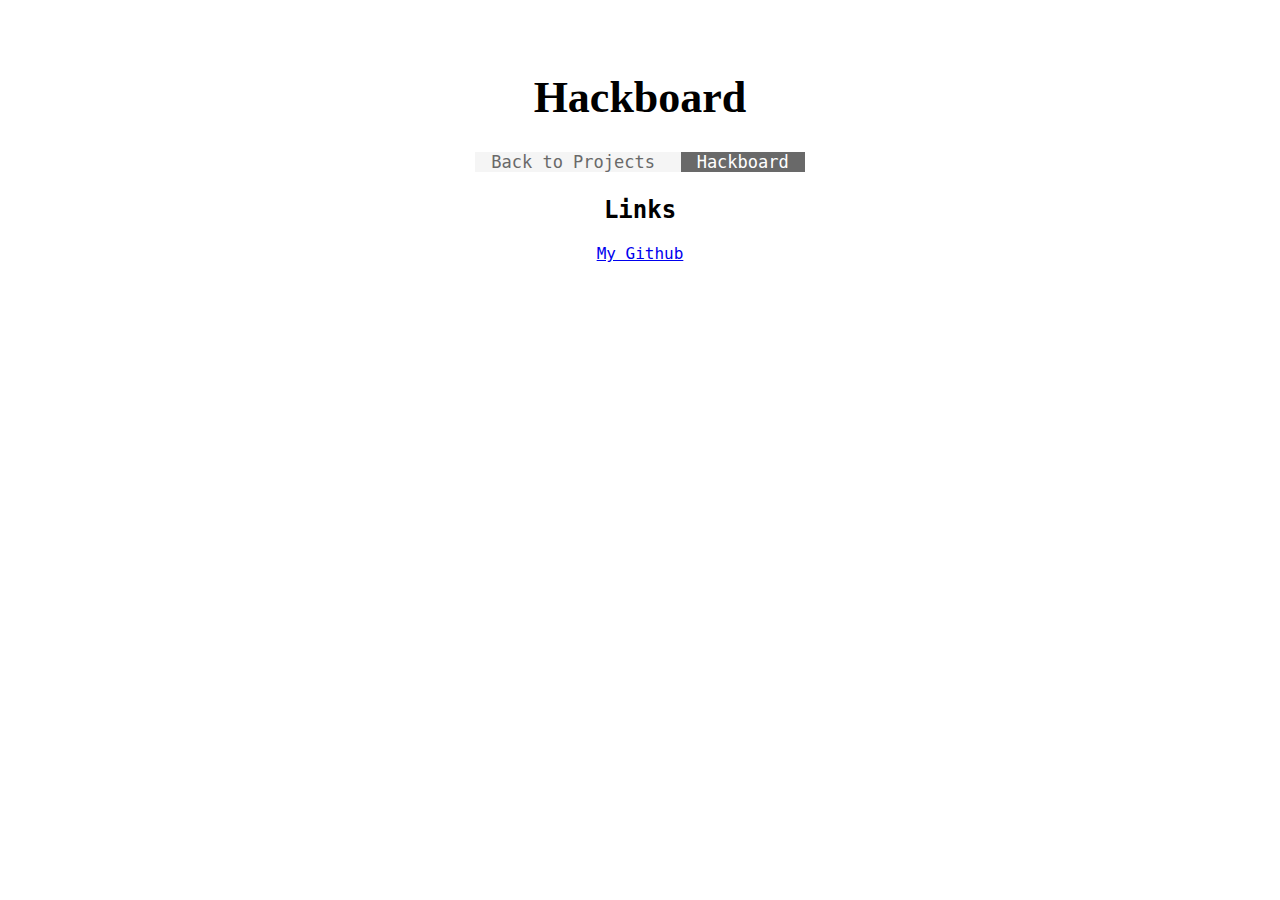
<file: project-pages/hackboard.html>
<!DOCTYPE html>
<html>
  <head>
    <meta charset="UTF-8" />
    <meta name="viewport" content="width=device-width, initial-scale=1.0">
    <link rel="stylesheet" href="../style.css"/>
    <title>Evan - Projects:Hackboard</title> <!--tab name-->
  </head>
  <body>
    <div class="title">
      <h1>Hackboard</h1>
    </div>
    <div class="topnav">
      <a href="../projects.html">Back to Projects</a>
      <a class="active" href="project-pages/hackboard.html">Hackboard</a>
    </div>
    <br>
    <div class="content">
      <h2>Links</h2>
      <p><a href="https://github.com/esemv07">My Github</a></p>
    </div>
  </body>
</html>
</file>
<file: style.css>
.wrap {
  height: 100px;
  overflow: hidden;
}
img {
  width: 100px;
}
body {
  background: white;
  color: black;
  font-family: 'Roboto Mono', Menlo, monospace;
  text-align: center;
  width: 100%;
  max-width: 1000px;
  margin: auto;
  margin-top: 72px;
}
ul {
  list-style-type: none;
  padding: 0;
  margin: 0;
}
li {
  display: inline;
}
li a {
  display: inline-block;
  color: slategrey;
  text-align: center;
  padding: 4px 16px;
  text-decoration: none;
  background-color: whitesmoke
}
li a:hover {
  background-color: lightgrey;
  color: dimgray;
}
li bl {
  display: inline-block;
  color: slategrey;
  text-align: center;
  padding: 4px 16px;
  text-decoration: none;
  background-color: whitesmoke
}
.topnav {
  background-color: whitesmoke;
  overflow: auto;
  display: inline-block;
}
.topnav a {
  float: center;
  color: dimgray;
  text-align: center;
  padding: 0px 16px;
  text-decoration: none;
  font-size: 17px;
}
.topnav a:hover {
  background-color: lightgrey;
  color: dimgray;
}
.topnav a.active {
  background-color: dimgray;
  color: white;
}
.title {
  font-family: 'Luminari', fantasy;
  font-size: 22px;
}
.content {
  text-align: center;
}
.hover-opacity:hover {
  opacity: 0.60;
}
.row-padding, .row-padding>.third {
  padding:0 30px;

}
.container {
  padding:0.01em 16px;
  width: 200px;
  height: 250px;
  border: solid ghostwhite;
  border-width: 10px;
}
.container:after, .container:before {
  content:"";
  display: table;
  clear: both;
}
.third {
  float: left;
  width: 100%;
  padding:0 8px;
}
@media (min-width:601px) {
  .w3-col.m1 {
    width:8.33333%
  }
  .w3-col.m2 {
    width:16.66666%
  }
  .w3-col.m3,.w3-quarter {
    width:24.99999%
  }
  .col.m4,.third {
    width:33.33333%;
    flex: 33.33333%;
  }
.margin-bottom {
  margin-bottom:16px;
}
.white {
  color: black;
  background-color: gainsboro;
  width: 200px;
}
.projectdescription {
  font-size: 12px;
}
.projecttitle {
  font-size: 18px;
}
.projectimg {
  height: 100px;
  overflow: hidden;
}
.main, #main {
  transition:margin-left .4s;
}
@media (max-width:1000px) {
  .main {
    margin-left:0;
    margin-right:0;
  }
}
.row {
  display: flex;
  flex-wrap: wrap;
  padding: 0 4px;
}
.column {
  flex: 33.33333%;
  padding: 0 4px;
}
</file>
